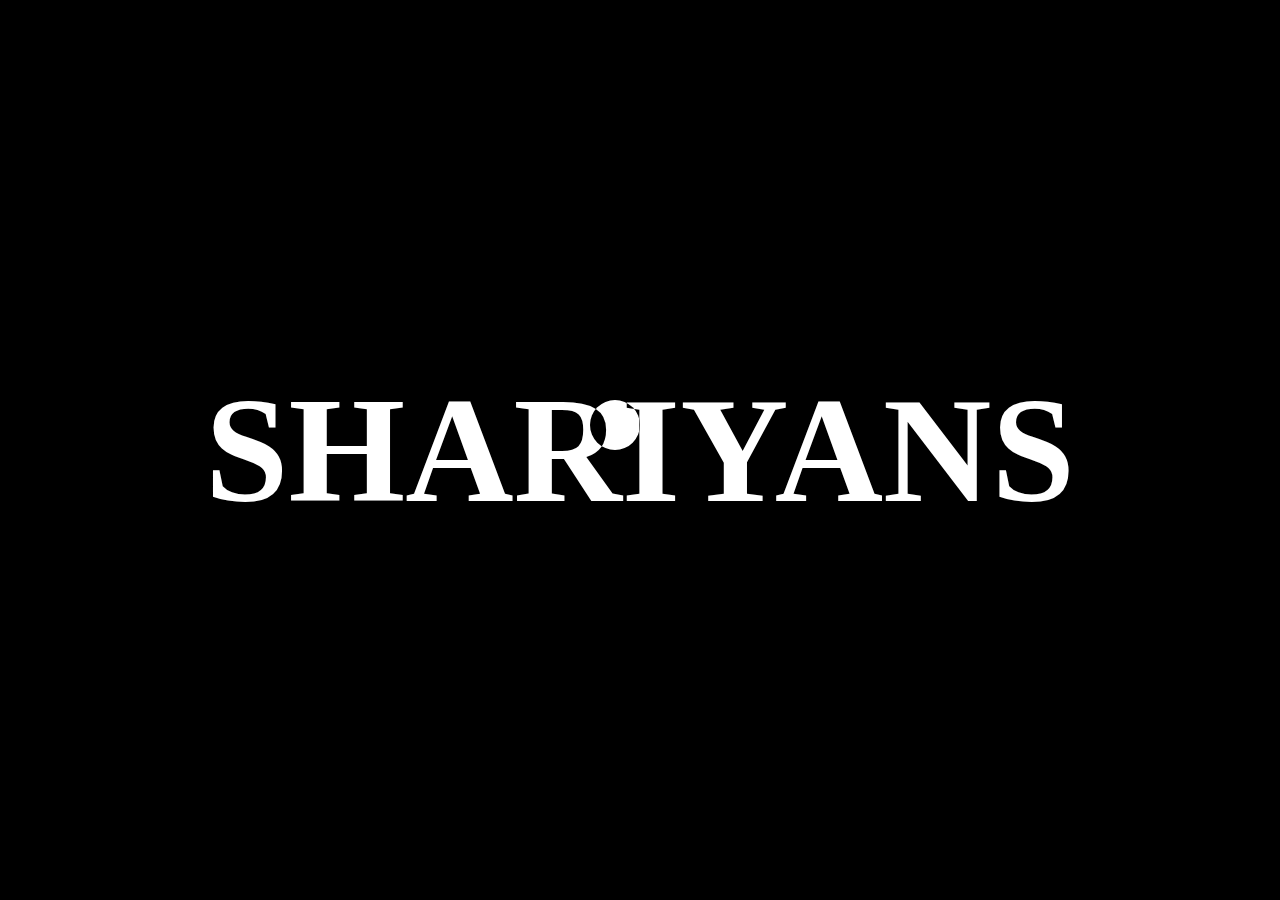
<file: cursor-tracker/index.html>
<!DOCTYPE html>
<html lang="en">
<head>
    <meta charset="UTF-8">
    <meta name="viewport" content="width=device-width, initial-scale=1.0">
    <title>Document</title>
    <link rel="stylesheet" href="style.css">
</head>
<body>

    <main>
        <h1>SHARIYANS</h1>
        <div class="cursor"></div>
    </main>
    
    <script src="script.js"></script>
</body>
</html>
</file>
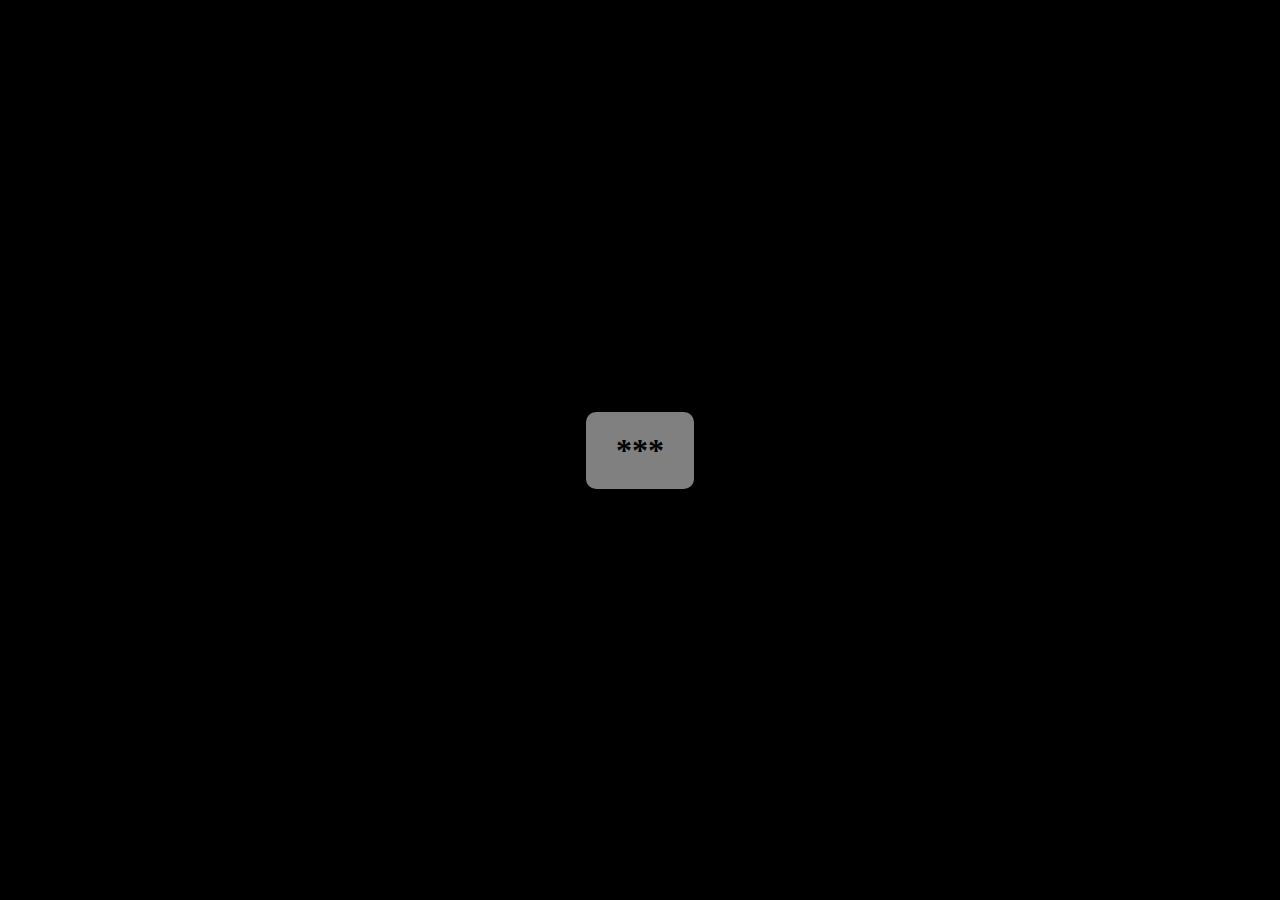
<file: key-press-dom/index.html>
<!DOCTYPE html>
<html lang="en">
<head>
    <meta charset="UTF-8">
    <meta name="viewport" content="width=device-width, initial-scale=1.0">
    <title>Document</title>
    <link rel="stylesheet" href="style.css">
</head>
<body>
    

    <h1>***</h1>
    
 


    <script src="script.js"></script>
</body>
</html>
</file>
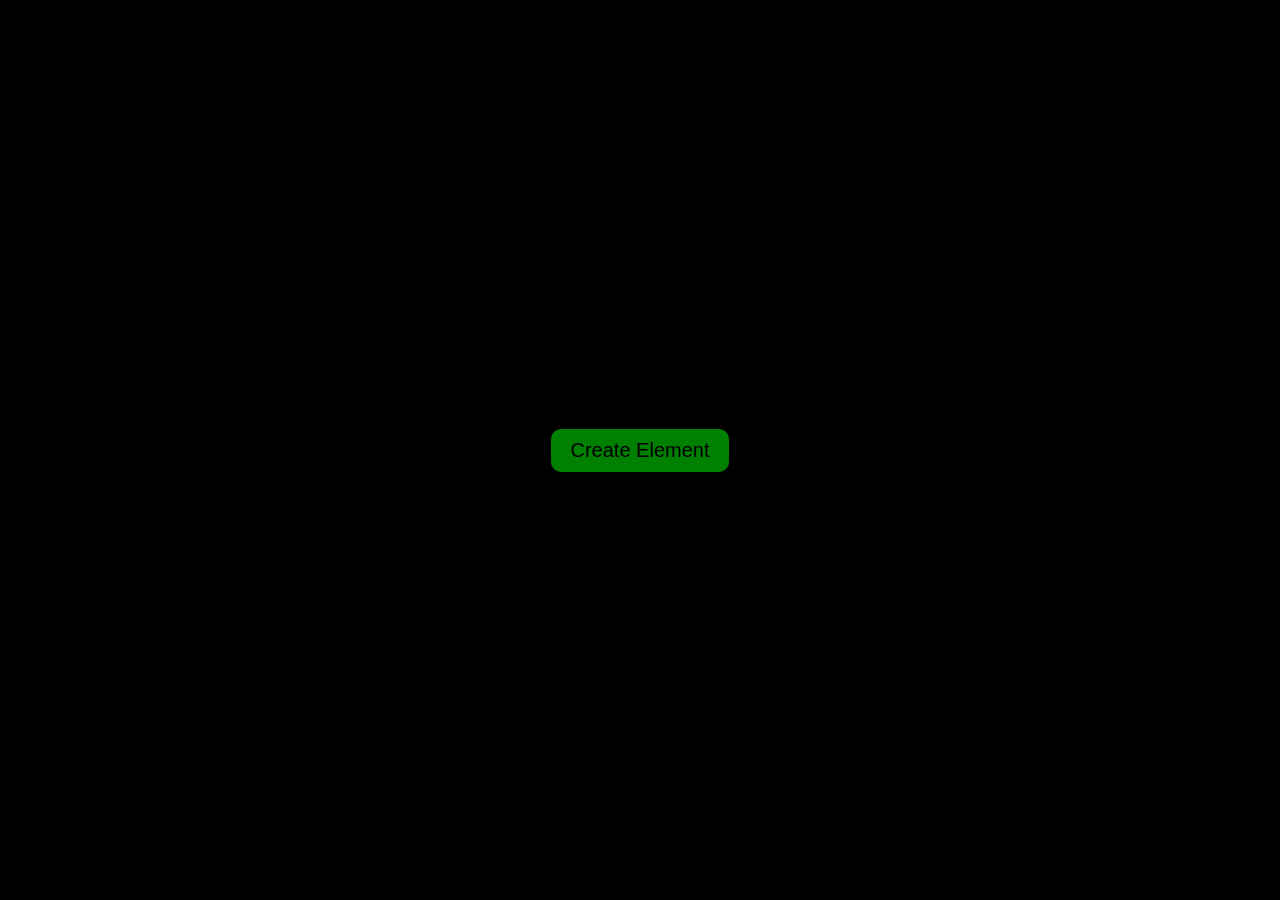
<file: random-boxes/index.html>
<!DOCTYPE html>
<html lang="en">
<head>
    <meta charset="UTF-8">
    <meta name="viewport" content="width=device-width, initial-scale=1.0">
    <title>Document</title>
    <link rel="stylesheet" href="style.css">
</head>
<body>
    <main>
        <button>Create Element</button>
    </main>


    <script src="script.js"></script>
</body>
</html>
</file>
<file: cursor-tracker/style.css>
* {
  margin: 0;
  padding: 0;
  box-sizing: border-box;
}

html, body {
  height: 100%;
  width: 100%;
}

main {
  height: 100%;
  width: 100%;
  background-color: #000;
  display: flex;
  align-items: center;
  justify-content: center;
  color: #fff;
}
main h1 {
  font-size: 150px;
}
main .cursor {
  height: 50px;
  width: 50px;
  border-radius: 50%;
  background-color: #fff;
  position: absolute;
  transform: translate(-50%, -50%);
  cursor: none;
  mix-blend-mode: difference;
}/*# sourceMappingURL=style.css.map */
</file>
<file: key-press-dom/style.css>
* {
  margin: 0;
  padding: 0;
  box-sizing: border-box;
}

html, body {
  height: 100%;
  width: 100%;
  background-color: #000;
  display: flex;
  align-items: center;
  justify-content: center;
}
html h1, body h1 {
  padding: 20px 30px;
  background-color: grey;
  border-radius: 10px;
}/*# sourceMappingURL=style.css.map */
</file>
<file: random-boxes/style.css>
* {
  margin: 0;
  padding: 0;
  box-sizing: border-box;
}

html, body {
  height: 100%;
  width: 100%;
}

main {
  height: 100%;
  width: 100%;
  background-color: #000;
  display: flex;
  align-items: center;
  justify-content: center;
}
main button {
  padding: 10px 20px;
  background-color: green;
  border-radius: 10px;
  border: none;
  font-size: 20px;
  z-index: 1;
}
main button:active {
  scale: 0.95;
}/*# sourceMappingURL=style.css.map */
</file>
